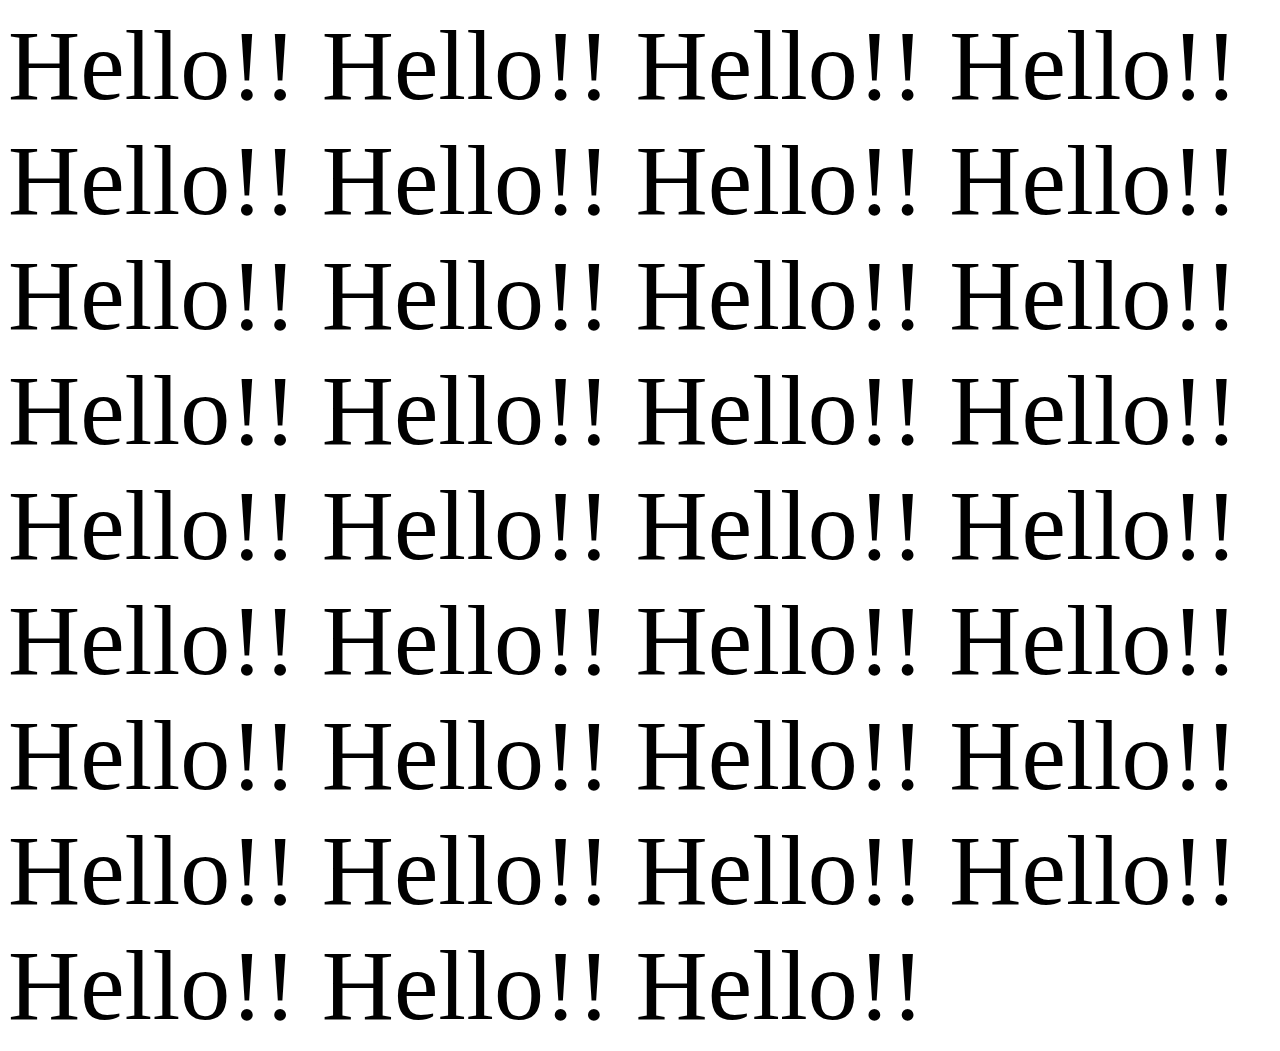
<file: hello.html>
<!DOCTYPE html>
<html>
	<head>
		<meta charset="utf-8">
		<title>Hello PAGE</title>
	</head>

	<body style="font-size: 100px;">
		Hello!!
		Hello!!
		Hello!!
		Hello!!
		Hello!!
		Hello!!
		Hello!!
		Hello!!
		Hello!!
		Hello!!
		Hello!!
		Hello!!
		Hello!!
		Hello!!
		Hello!!
		Hello!!
		Hello!!
		Hello!!
		Hello!!
		Hello!!
		Hello!!
		Hello!!
		Hello!!
		Hello!!
		Hello!!
		Hello!!
		Hello!!
		Hello!!
		Hello!!
		Hello!!
		Hello!!
		Hello!!
		Hello!!
		Hello!!
		Hello!!
		
	</body>
</html>
</file>
